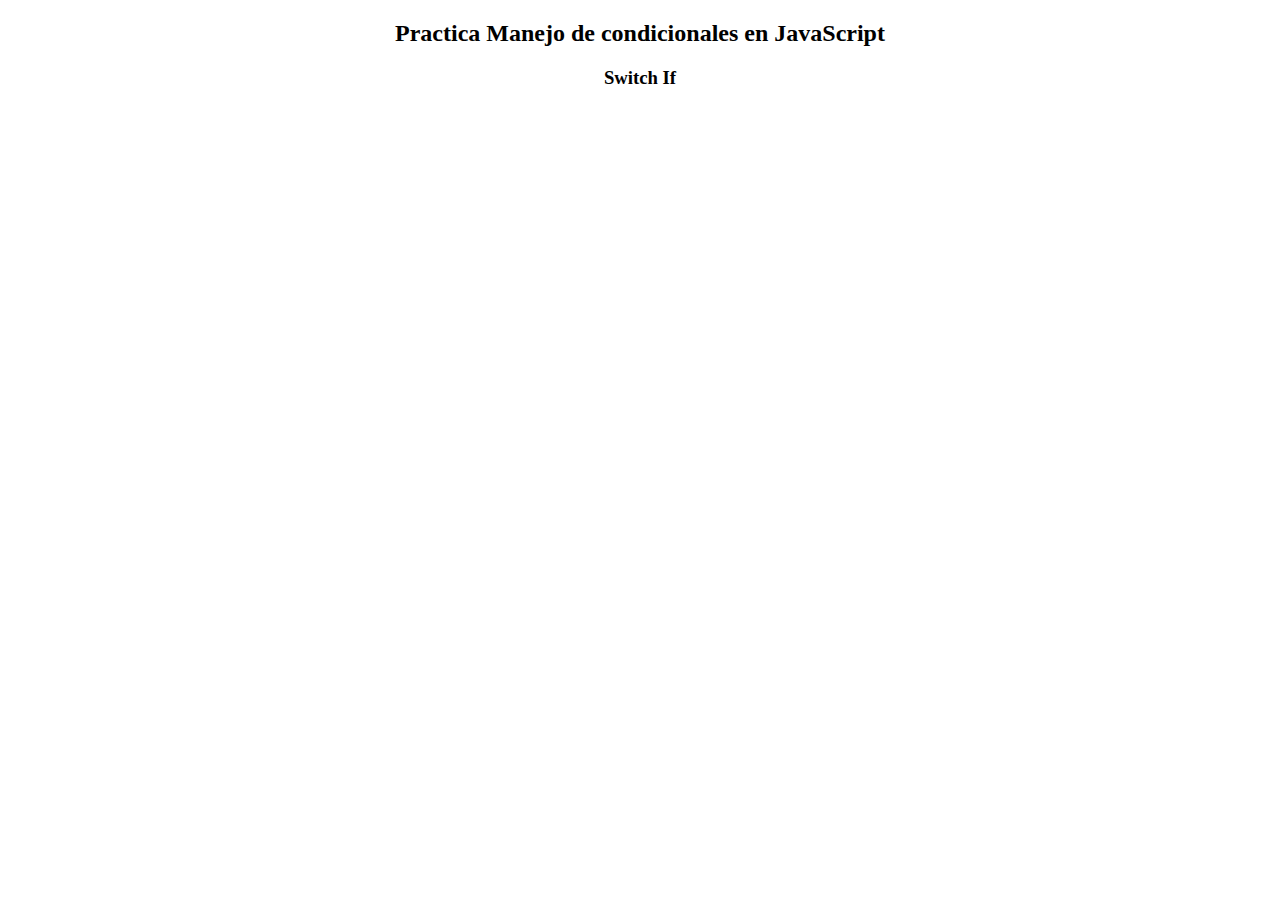
<file: tarea_esctructuras condicionales/condicionales_javascript.html>
<!DOCTYPE html>
<html lang="es">
<head>
<meta charset="iso-8859-1"/>
<meta name="description" content="Ejemplo de HTML5"/>
<meta name="keywords" content="HTML5, CSS3, JavaScript" />
<title>PRACTICAS ESTRUCTURAS CONDICIONALES</title>
<center><h2><header>Practica Manejo de condicionales en JavaScript</header></h2></center>
<link rel="stylesheet" href="D:\USB\CURSO HTML\tarea_esctructuras condicionales\css\miestilo2.css"/>
<body>
    <center><h3>Switch If</h3></center>
    <p><script type="text/javascript" src="D:\USB\CURSO HTML\tarea_esctructuras condicionales\js\condicionales.js"></script></p>
<br>
</body>
</html>
</file>
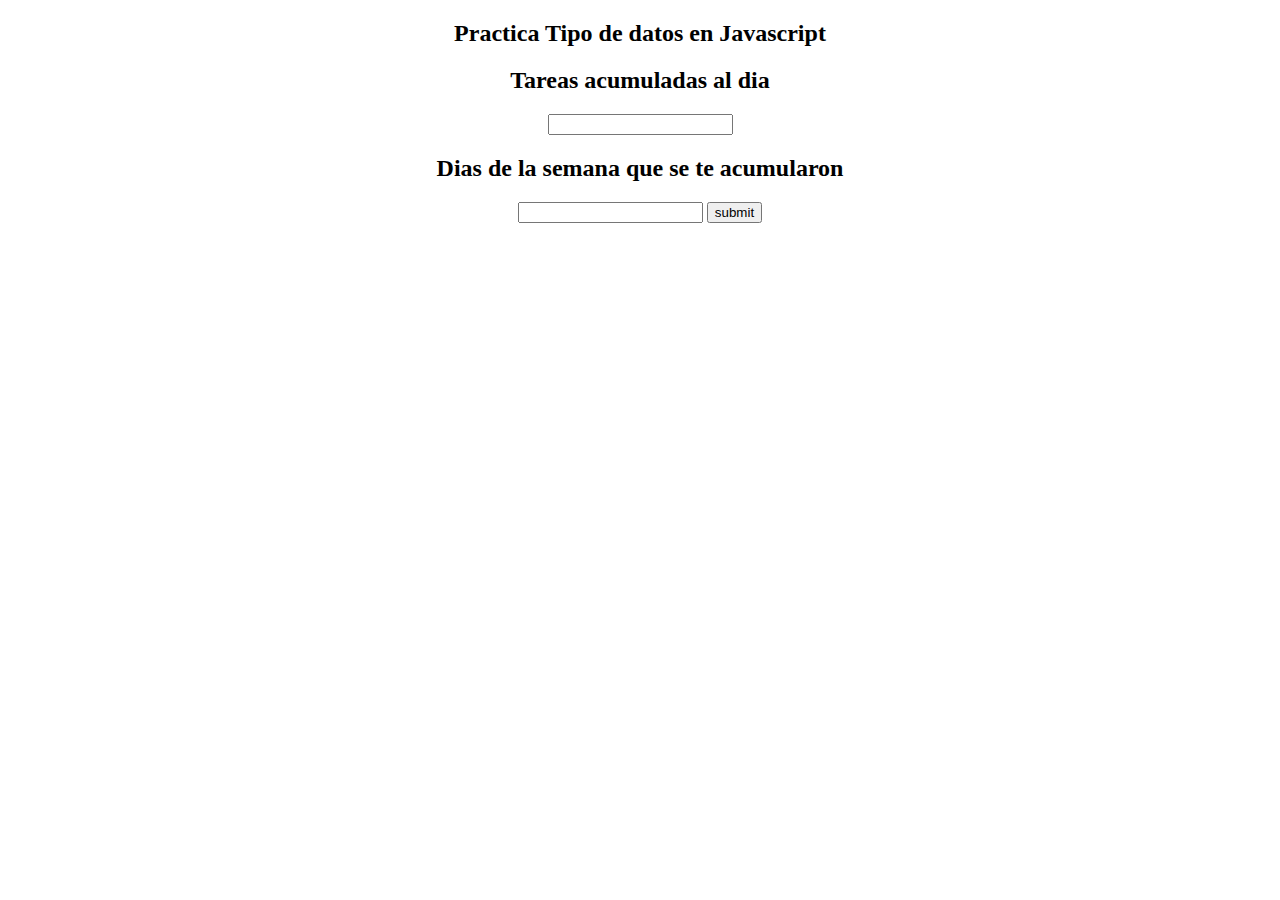
<file: tarea_manejo de funciones/funciones.html>
<!DOCTYPE html>
<html lang="es">
<head>
<meta charset="iso-8859-1"/>
<meta name="description" content="Ejemplo de HTML5"/>
<meta name="keywords" content="HTML5, CSS3, JavaScript" />
<title>Practica Funciones en JavaScript</title>
<center><h2><header>Practica Tipo de datos en Javascript</header></h2></center>
<link rel="stylesheet" href="D:\USB\CURSO HTML\tarea_manejo de funciones\css\miestilo2.css"/>
<body>
    <center><p><form name="form" action="" method="post">
        <h2>Tareas acumuladas al dia</h2>
        <input type="text" name="dias"id="iddias">
        <h2>Dias de la semana que se te acumularon</h2>
        <input type="text" name="semanas"id="idsemanas">
        <input type="submit" value="submit" onclick="tareas()">
    </form>
    </p>
</left>
    <p><script type="text/javascript" src="D:\USB\CURSO HTML\tarea_manejo de funciones\js\funciones.js"></script>   
    </p>
</body>
</html>
</file>
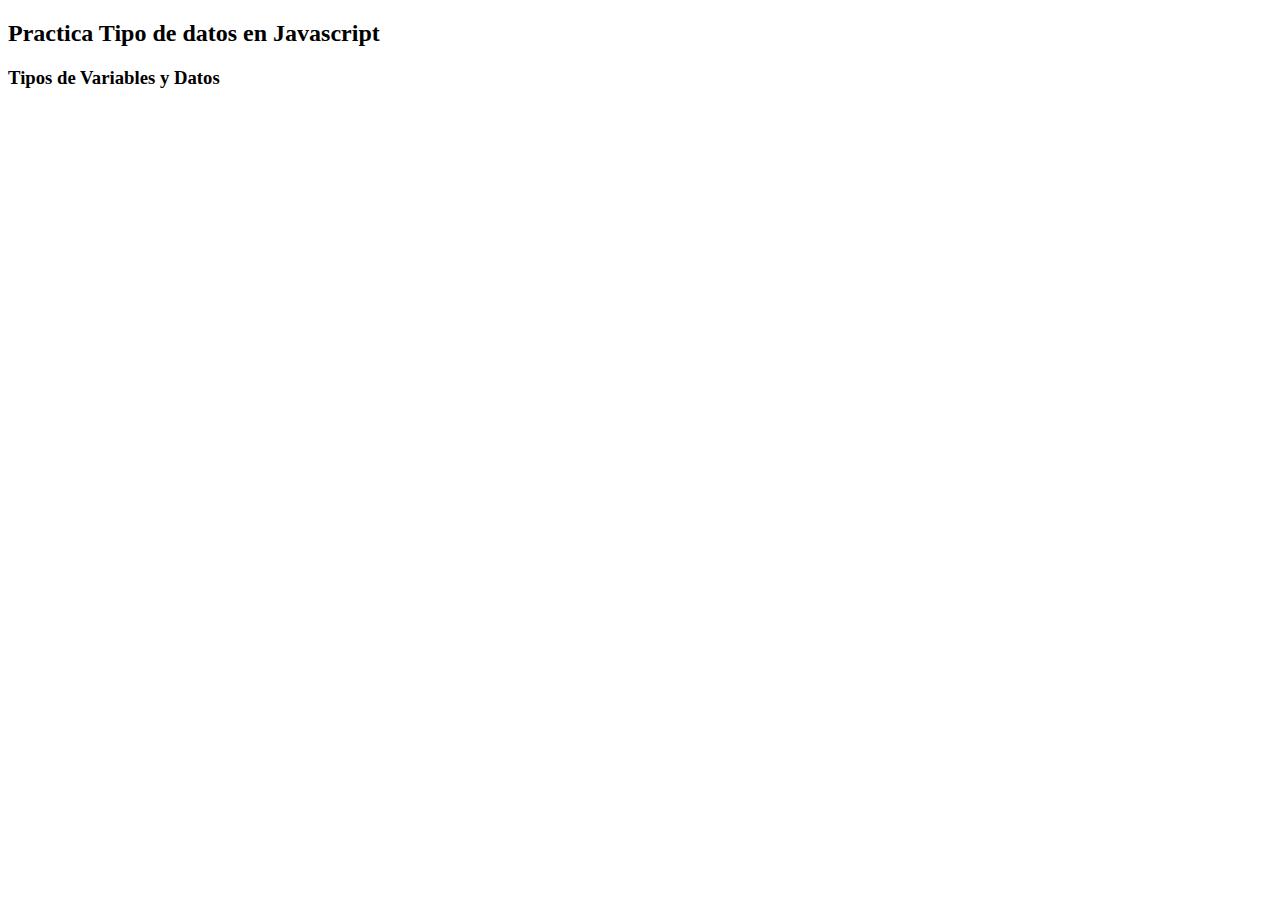
<file: tarea_tipos y variables/Practica Tipos de datos y variables en JavaScript.html>
<!DOCTYPE html>
<html lang="es">
<head>
<meta charset="iso-8859-1"/>
<meta name="description" content="Ejemplo de HTML5"/>
<meta name="keywords" content="HTML5, CSS3, JavaScript" />
<title>Practica Tipo de datos en Javascript</title>
<left><h2><header>Practica Tipo de datos en Javascript</header></h2></left>
<link rel="stylesheet" href="D:\USB\CURSO HTML\tarea_tipos y variables\css\style.css"/>
<body >
    <left><h3>Tipos de Variables y Datos</h3></left>
    <p><script type="text/javascript" src="D:\USB\CURSO HTML\tarea_tipos y variables\js\tiposdedatos.js"></script></p>
</body>
</html>
</file>
